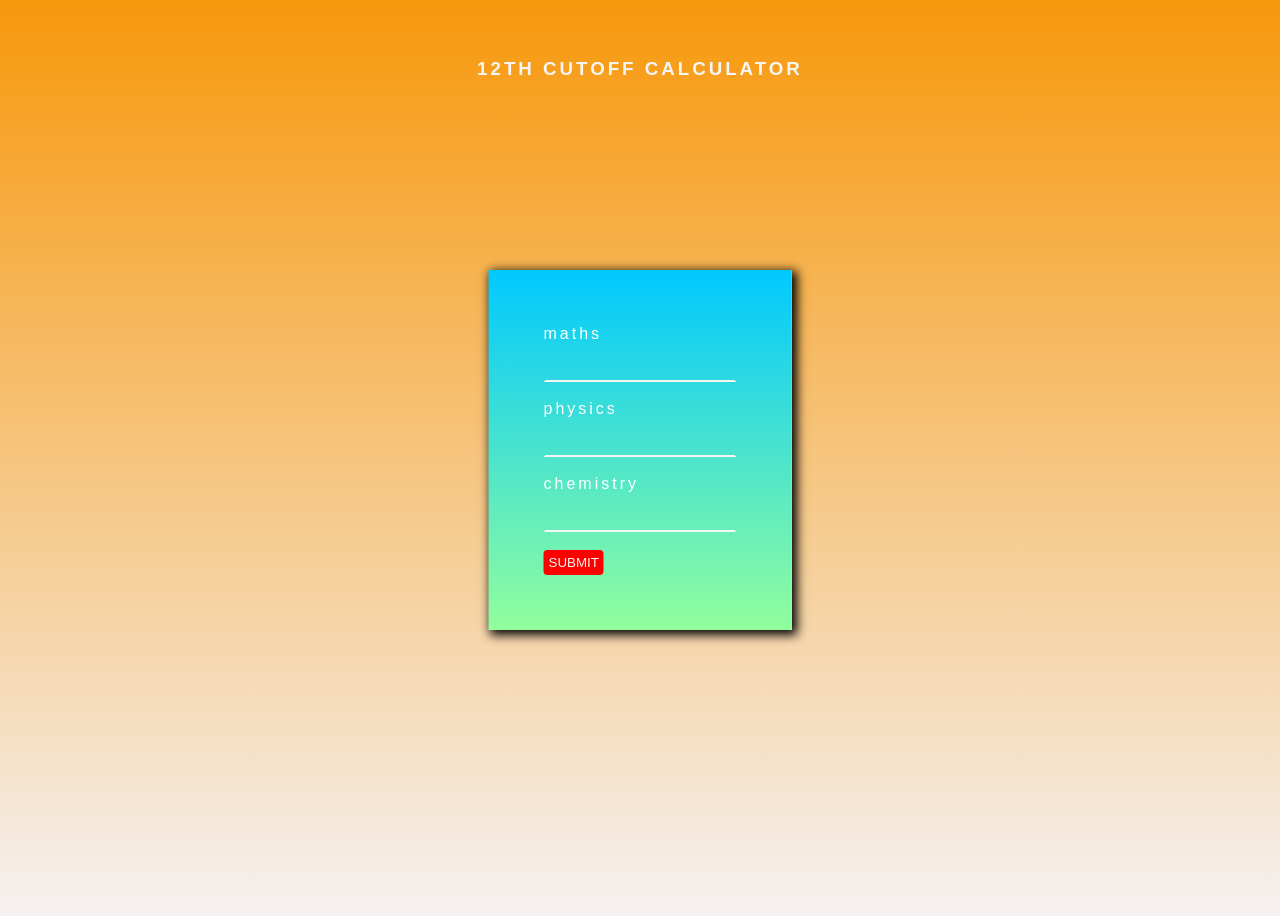
<file: 12th std cutoff calculator/12th cutoff calculator.html>
<!DOCTYPE html>
<html lang="en">
<head>

    <meta charset="UTF-8">
    <meta http-equiv="X-UA-Compatible" content="IE=edge">
    <meta name="viewport" content="width=device-width, initial-scale=1.0">
    <link rel="stylesheet" href="12th cutoff calculator.css">
    <title>12th cutoff calculator</title>

</head>
<body>

<div id="heading">
    <h3 class="mt">12TH CUTOFF CALCULATOR</h3>
</div>

<div id="main">
    <label for="maths">maths</label><br>
      <input type="text" id="mathss"><br>
       <label for="physicss">physics</label><br>
        <input type="text" id="physicss"><br>
         <label for="physicss">chemistry</label><br>
          <input type="text" id="chemistryy"><br>
           <p></p>
    <button type="button" onclick="givemark()">SUBMIT</button>
</div>






<script src="12th cutoff calculator.js"></script>
    
</body>
</html>
</file>
<file: 12th std cutoff calculator/12th cutoff calculator.css>
body{
   background-image: linear-gradient(rgb(247, 152, 11),rgb(245, 241, 241));
   height: 100vh;
   display: flex;
   justify-content: center;

}
::selection{
       color: rgb(248, 248, 250);
       background-color: rgb(244, 6, 252);
}

#main{
    font-family: Verdana, Geneva, Tahoma, sans-serif;
    background-image: linear-gradient(#00c9ff,#92fe9d);
    transform: translate(-50%,-50%);
    position: absolute;
    top: 50%;
    left: 50%;
    padding: 55px;
    color: white; 
    box-shadow: 3px 3px 10px 2px black;   
    box-sizing: border-box;
}
label{
   letter-spacing: 3px;
}
#heading{
   display: flex;
   justify-content: center;
   color: whitesmoke;
   letter-spacing: 3px;
   font-family: sans-serif;
   position: fixed;
}

input[type="text"]{
    background-color: transparent;
    border-bottom-color: whitesmoke;
    border-top-color: transparent;
    border-left-color: transparent;
    border-right-color: transparent;
    outline: none;
    padding: 10px ;
    display: flex;
}
button{
    padding: 5px;
    color: whitesmoke;
    background-color: red;
    outline: none;
    border: none;
    border-radius: 4px;
    transition: 300ms;
}

input[type="text"]:hover{
    border-bottom-color: rgb(19, 13, 12);
   
}

.mt{
    margin-top: 50px;
}
button:hover{
   transform: scale(1.1)
}

p{
    color: black;
    font-weight: bold;
    font-size: smaller;
    display: none;

}

.toggle_p{
    display: block;
}
</file>
